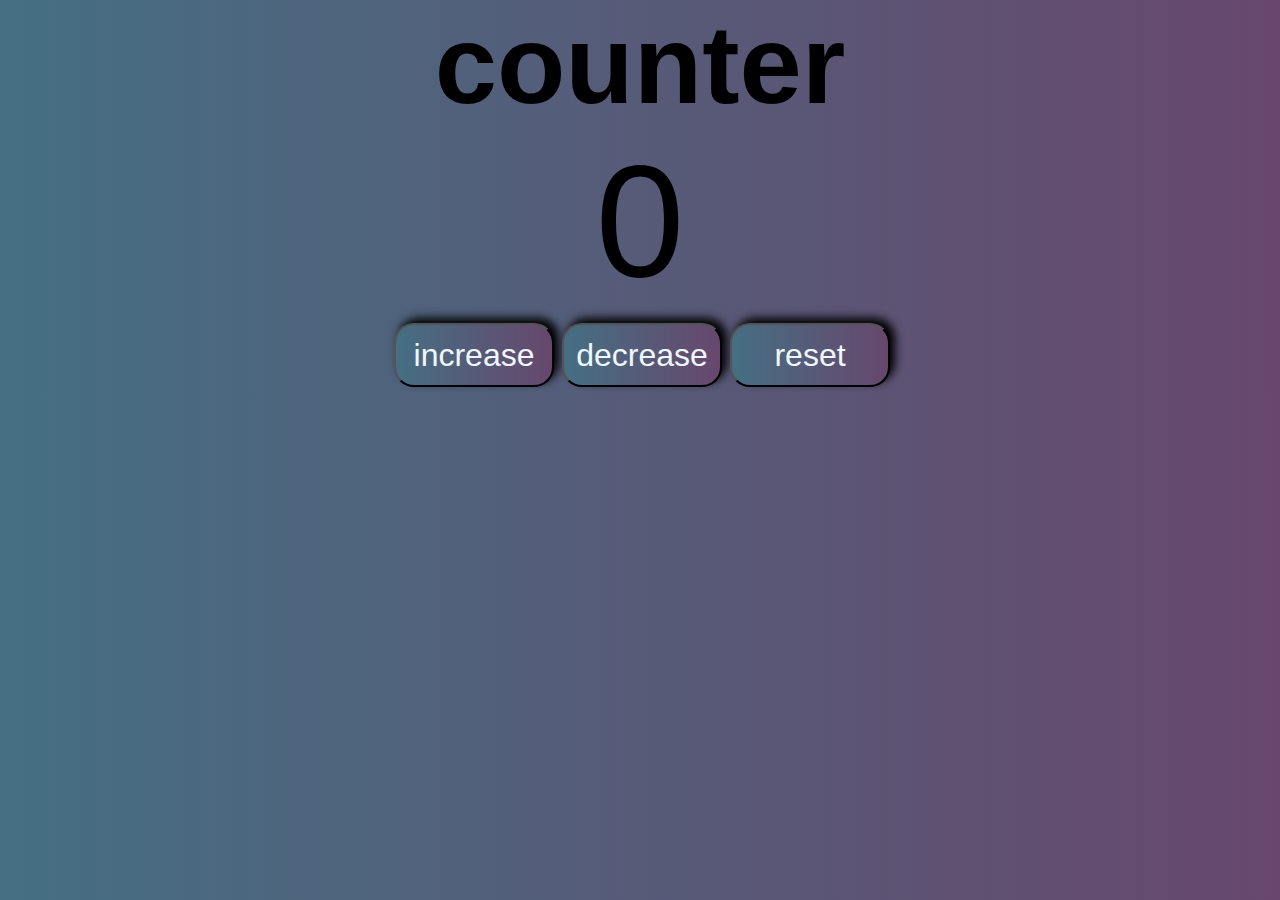
<file: index.html>
<!DOCTYPE html>
<html lang="en">
<head>
    <meta charset="UTF-8">
    <meta name="viewport" content="width=device-width, initial-scale=1.0">
    <title>Document</title>
    <link rel="stylesheet" href="cstyle.css">
</head>
<body>
    <h1 class="head">counter</h1>
    <lable id="countlable">0</lable>
    <div class="buttons">
       <button id="increase" class="same" >increase</button>
       <button id="decrease" class="same">decrease</button>
       <button id="reset" class="same">reset</button>
    </div>
    <script src="cscript.js"></script>
</body>
</html>
</file>
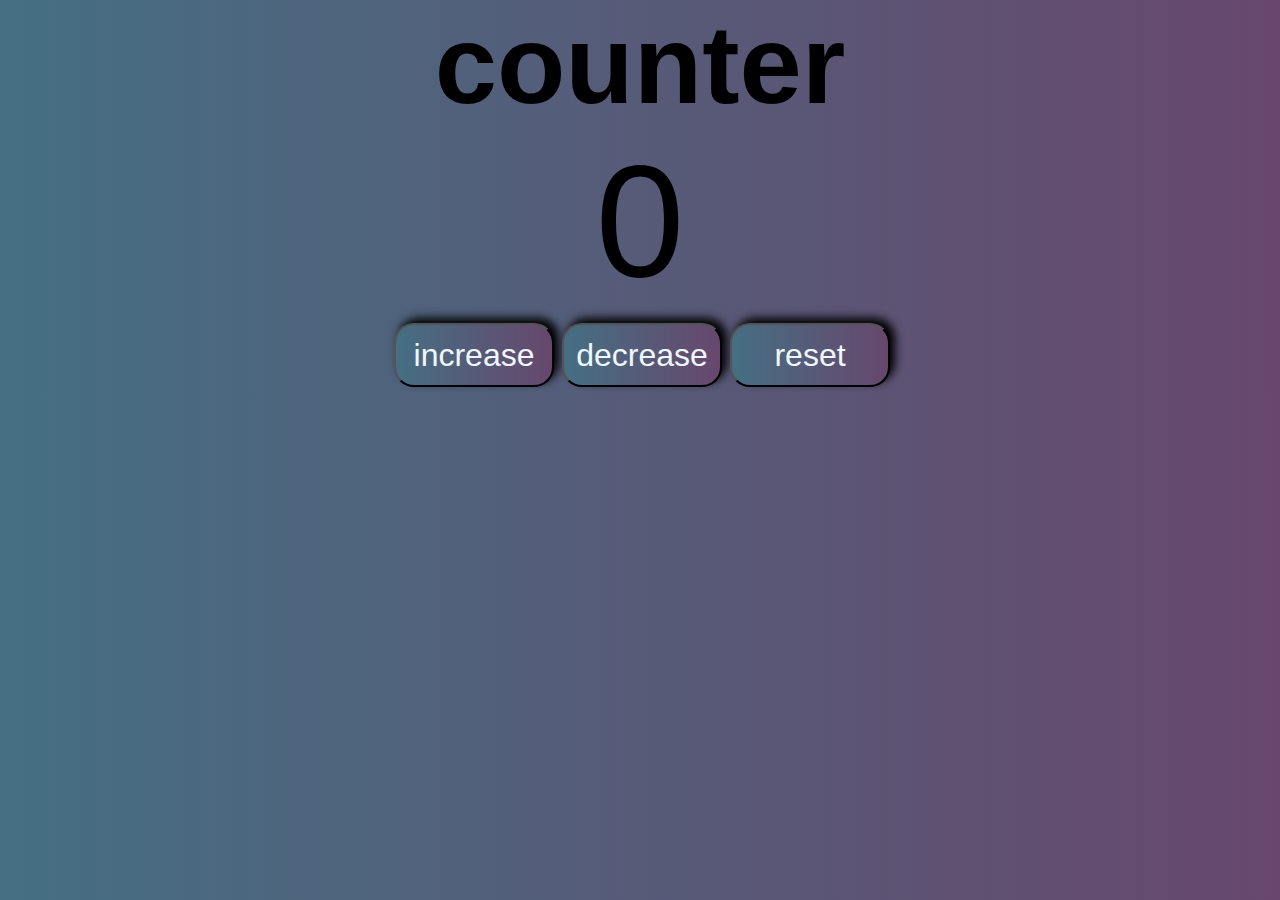
<file: index.html.html>
<!DOCTYPE html>
<html lang="en">
<head>
    <meta charset="UTF-8">
    <meta name="viewport" content="width=device-width, initial-scale=1.0">
    <title>Document</title>
    <link rel="stylesheet" href="cstyle.css">
</head>
<body>
    <h1 class="head">counter</h1>
    <lable id="countlable">0</lable>
    <div class="buttons">
       <button id="increase" class="same" >increase</button>
       <button id="decrease" class="same">decrease</button>
       <button id="reset" class="same">reset</button>
    </div>
    <script src="cscript.js"></script>
</body>
</html>
</file>
<file: cstyle.css>
*{
    margin: 0;
    padding: 0;
    box-sizing: border-box;
    background-image: linear-gradient(
    to left,
    rgb(103, 71, 109),
    rgb(69, 111, 131)
  );
}
body{
  height: 100%;
}
.head{
    text-align: center;
    font-size: 7em;
    font-family: Arial, Helvetica, sans-serif;
    
}
#countlable{
    display: block;
    text-align: center;
    font-size: 10em;
    font-family: Arial, Helvetica, sans-serif;
   
}
.buttons{
    text-align: center;
    padding: 10px;
    
    
}
.same{
    font-size: 2em;
    margin-left: 4px;
    background-color: black;
    color: aliceblue;
    height: 2em;
    width: 5em;
    border-radius: 20px;
    box-shadow: 5px -5px 10px black;
    
}
.same:hover{
    cursor: pointer;
    background-color: gray;
    transition: 0.1s;
}
@media (max-width: 768px){
    .buttons {
        align-items: center;
        
        
      }
      .same{
        margin-top: 8px;
        
      }
      .head{
        font-size:6em;
        
      }
}
@media (max-width: 480px){
    .buttons {
        align-items: center;
      
        
      }
      .same{
        margin-top: 8px;
       
      }
      .head{
        font-size:5em;
        
      }
}

@media (max-width: 320px){
    .buttons {
        align-items: center;
        
        
      }
      .same{
        margin-top: 8px;
        
      }
      .head{
        font-size:4em;
        
      }
}
</file>
